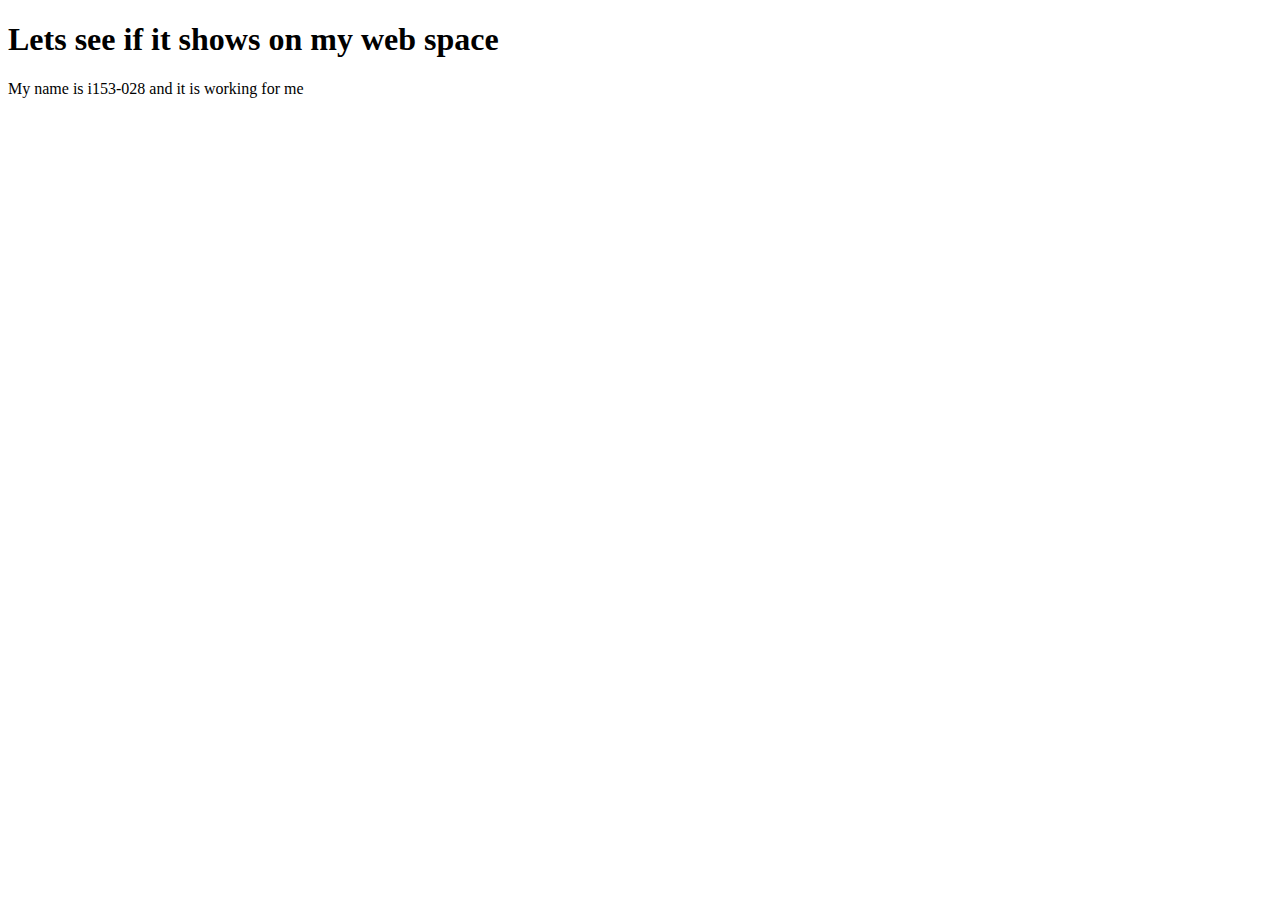
<file: Assignment1/index.html>
<!DOCTYPE html PUBLIC "-//W3C//DTD HTML 4.01 Transitional//EN" "http://www.w3.org/TR/html4/loose.dtd">
<html><head>
<meta http-equiv="content-type" content="text/html; charset=us-ascii">
    <title>Testing my web space</title>
<script src="index_files/cmn.js" type="text/javascript"></script><link media="screen" href="index_files/style.css" rel="stylesheet" type="text/css"><script id="FACommonScript" type="text/javascript" src="index_files/facommon2.js"></script></head>

<body>

    <h1> Lets see if it shows on my web space</h1>
		<p>My name is i153-028 and it is working for me</p>

<img src="index_files/acttr.gif" width="1" height="1"></body></html>
</file>
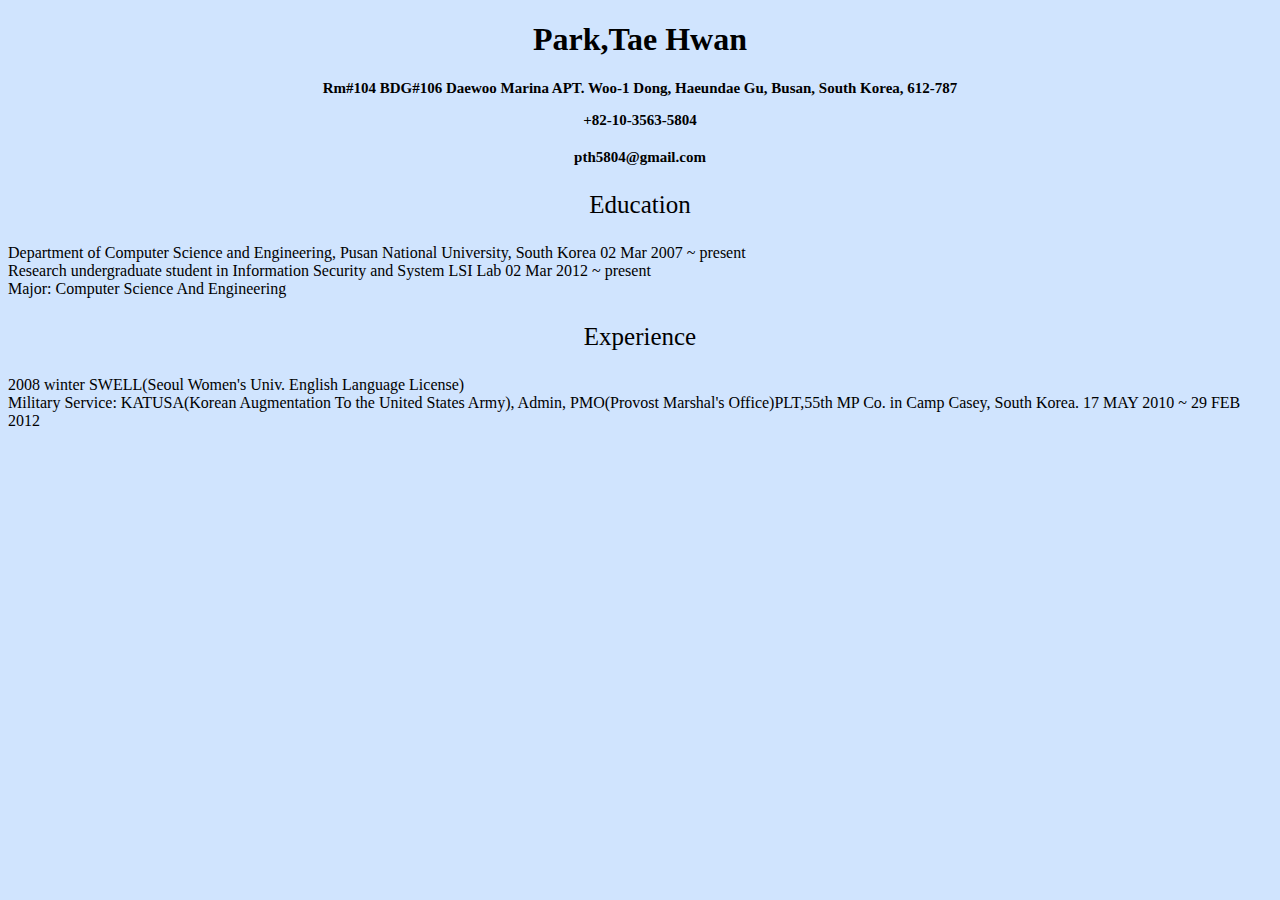
<file: Assignment2/assign2.html>
<!DOCTYPE html>
<html>
<head>
<style type="text/css">
body
{
background-color:#d0e4fe;
}
h1
{
color:black;
text-align:center;
}
h2
{
font-size:15px;
text-align:center;
}
h3
{
font-size:15px;
text-align:center;
}
h4
{
font-size:15px;
text-align:center;
}
p
{
font-family:"Times New Roman";
font-size:25px;
text-align:center;
}
#p#1
{
font-size:11px;
}
#p#2
{
font-size:11px;
}
#p#3
{
font-size:11px;
}
</style>

</head>

<body>

<h1>Park,Tae Hwan</h1>
<h2>
Rm#104 BDG#106 Daewoo Marina APT. Woo-1 Dong, Haeundae Gu, Busan, South Korea, 612-787
</h2>
<h3>
+82-10-3563-5804
</h3>
<h4>
pth5804@gmail.com
</h4>
<p>Education</p>
<div id="1">Department of Computer Science and Engineering, Pusan National University, South Korea  02 Mar 2007 ~ present</div>
<div id="2">Research undergraduate student in Information Security and System LSI Lab 02 Mar 2012 ~ present</div>
<div id="3">Major: Computer Science And Engineering</div>
<p>Experience</p>
<div id="1">2008 winter SWELL(Seoul Women's Univ. English Language License)</div>
<div id="2">Military Service: KATUSA(Korean Augmentation To the United States Army), Admin, PMO(Provost Marshal's Office)PLT,55th MP Co. in Camp Casey, South Korea. 17 MAY 2010 ~ 29 FEB  2012</div>
</body>
</html>
</file>
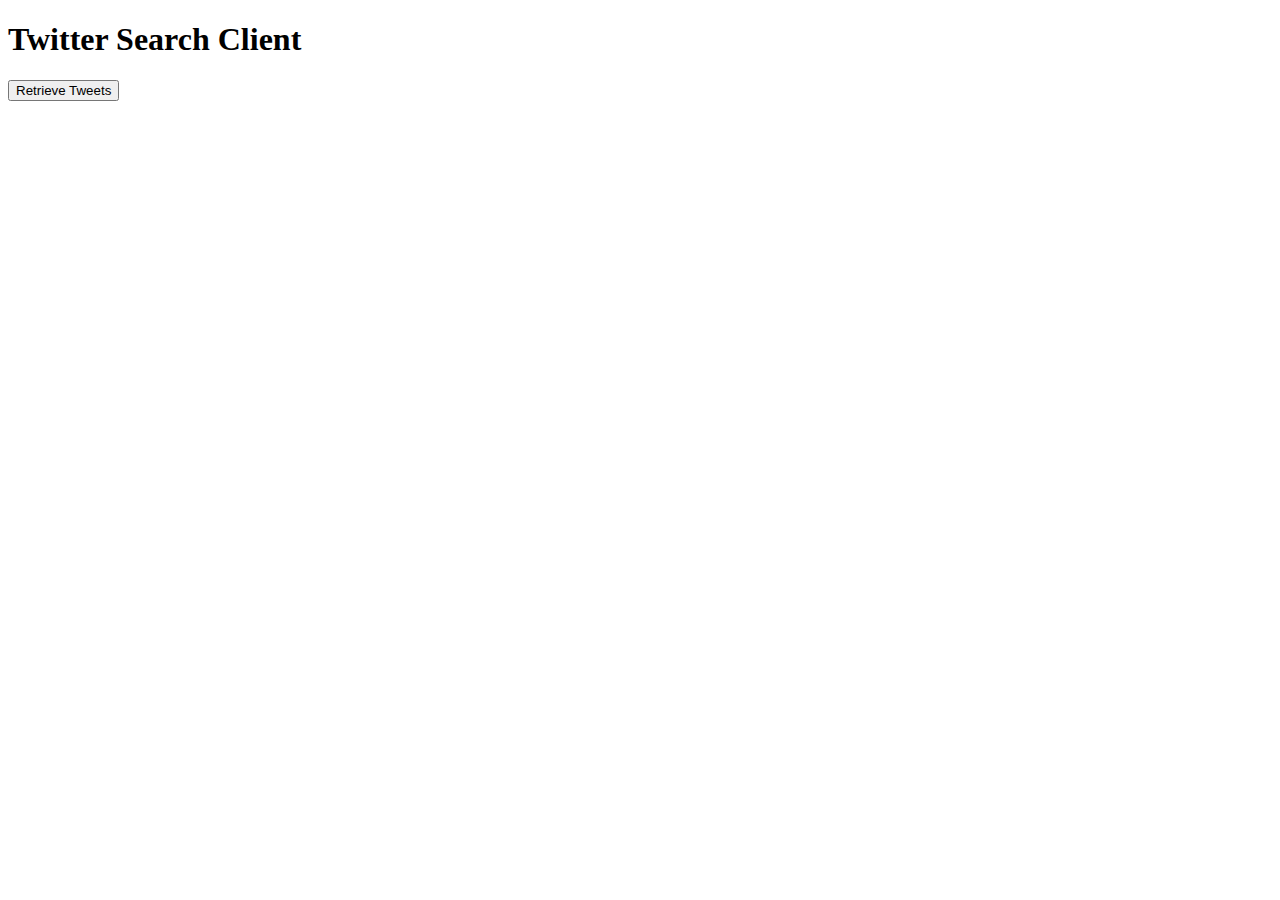
<file: Assignment4/ajax_search.html>
<!doctype html>
<html>
<head>
	<script src="https://ajax.googleapis.com/ajax/libs/jquery/1.7.2/jquery.min.js" type="text/javascript"></script>
	<script type="text/javascript">
		$("#tweet-btn").bind("click", function()  {

    $.ajax({
        type: "GET",
        dataType: "jsonp",
        cache: false,
        url: "https://api.instagram.com/v1/users/338e6102a4bc4db4b3321b4bbff1610b/media/recent/?access_token=201238739.338e610.2805e73e7ea44b7cb6ab87675c72eedf",
        success: function(data) {

            for (var i = 0; i < 6; i++) {
        $(".instagram").append("<div class='instagram-placeholder'>
        <a target='_blank' href='" + data.data[i].link +"'><img class='instagram-image' src='" + data.data[i].images.thumbnail.url +"'/></a></div>");   
                }     
                            
        }
    });
});
	</script>
</head>
	<body>
		<h1>Twitter Search Client</h1>
		<div id="instagram"></div>
		<button id="tweet-btn">Retrieve Tweets</button>
		
	</body>
</html>
</file>
<file: Assignment1/index_files/style.css>
.FAAdLink, .FAAdLink:focus, .FAAdLink:link, .FAAdLink:visited, .FAAdLink:active, .FAAdLink:hover {
	background-color: transparent !important;
	border-bottom-color: #1c7dff !important;
	border-bottom-style: solid !important;
	border-bottom-width: 1px !important;
	color: #1c7dff !important;
	font-weight: normal !important;
	text-decoration: underline !important;
	padding-bottom: 1px !important;
	display: inline !important;
}

.FAtxtL, .FAtxtL:focus, .FAtxtL:link, .FAtxtL:visited, .FAtxtL:active, .FAtxtL:hover {
	background-color: transparent !important;
	border-bottom-color: #1c7dff !important;
	border-bottom-style: solid !important;
	border-bottom-width: 1px !important;
	color: #1c7dff !important;
	font-weight: normal !important;
	text-decoration: underline !important;
	padding-bottom: 1px !important;
	display: inline !important;
}

.FAAdLinkBlank, .FAAdLinkBlank:focus, .FAAdLinkBlank:link, .FAAdLinkBlank:visited, .FAAdLinkBlank:active, .FAAdLinkBlank:hover {
	background-color: transparent !important;
	border-bottom-color: #FFFFFF !important;
	border-bottom-style: solid !important;
	border-bottom-width: 1px !important;
	color: #FFFFFF !important;
	font-weight: normal !important;
	text-decoration: underline !important;
	padding-bottom: 1px !important;
	display: inline !important;
}

.FAAdLink:hover {
	border-bottom-width: 3px !important;
}

.FAtxtL:hover {
	border-bottom-width: 3px !important;
}

.FAFrame {
   left:0;
   top:0px;
   display:block;
   z-index: 99999995 !important;
   visibility: hidden;
   position: absolute;
   filter: progid:DXImageTransform.Microsoft.Alpha(style=0,opacity=0);
}

.FAFrameThird {
   left:0px;
   top:0px;
   display:block;
   z-index: 99999997 !important;
   visibility: hidden;
   position: absolute;
   margin: 0px !important;
   padding: 0px !important;
}

.FAAdDiv {
   position: absolute;
   border: 0px !important;
   z-index: 99999996 !important;
   visibility: visible !important;
}

.FAFramePeel {
   top:0px !important;
	right:0px !important;
   z-index: 99999998 !important;
   position: fixed !important;
   visibility: hidden;
   filter: progid:DXImageTransform.Microsoft.Alpha(style=0,opacity=0);
}

.FAPeelDiv {
   top:0px !important;
   right:0 !important;
   position: fixed !important;
   text-align:center !important;
   z-index: 99999999 !important;
   visibility: visible !important;
   margin-right: 0 !important;
}

.FAFrameBar {
   bottom:0px !important;
   z-index: 99999994 !important;
   position: fixed !important;
   width:992px !important;
   margin-left: auto !important;
   margin-right: auto !important;
   visibility: hidden;
   filter: progid:DXImageTransform.Microsoft.Alpha(style=0,opacity=0);
}

.FABarDiv {
   bottom:0px !important;
   position: fixed !important;
   width:100% !important;
   text-align:center !important;
   z-index: 99999995 !important;
   visibility: visible !important;
   margin-left: auto !important;
   margin-right: auto !important;
}

.FALightFrameOverlay {
	display: block !important;
	top: 0;
	left: 0 !important;
	width: 100% !important;
	background-color: black !important;
	-moz-opacity: 0.65 !important;
	opacity:.65 !important;
	filter: alpha(opacity=65) !important;
	padding: 0px !important;
	margin: 0px !important;
	z-index: 99999996 !important;
	visibility: hidden;
}

.FALightFrameWrapper {
	display: block !important;
	top: 0;
	left: 0 !important;
	width: 100% !important;
	padding: 0px !important;
	margin: 0px !important;
	margin-left: auto !important;
	margin-right: auto !important;
	z-index: 99999997 !important;
	visibility: hidden;
}

.FALightFrame {
   display: block !important;
	position: relative !important;
	width: 865px !important;
	padding: 3px !important;
	padding-left: 17px !important;
	z-index: 99999998 !important;
	overflow: hidden !important;
	margin-left: auto !important;
	margin-right: auto !important;
	clear: both !important;
}

#faLightFrameObject {
   position: absolute !important;
   top: 31px !important;
   left: 45px !important;
}
.FALightFrameContainer {
	float:left !important;
	height:50% !important;
	margin-top:-340px !important;
	width:100% !important;
	z-index: 99999998 !important;
}

.FABrandingBar {
   bottom:0px !important;
   left: 0px;
   z-index: 99999999 !important;
   visibility: visible !important;
   height: 21px !important;
   width: 194px !important;
}

.FASliderRight, .FASliderRightFrame {
   width: 304px !important;
   height: 500px;
   position: fixed !important;
   right: 0px !important;
   bottom: 10% !important;
   z-index: 99999994;
}

.FASliderRightFrame {
   z-index: 99999993;
   filter: progid:DXImageTransform.Microsoft.Alpha(style=0,opacity=0);
}

#getAdsDiv, #FACacheDiv {
   width: 1px !important;
   height: 1px !important;
   position: fixed !important;
   top: 1px !important;
}

#faUnit1 {
   outline: none !important;
}

.FASlideBarWrapper {
   bottom: 0px !important;
   right: 0px !important;
   position: fixed !important;
   z-index: 99999993 !important;
}

.FABannerWrapper {
   right: -5000px;
   bottom: 0px;
   position: fixed !important;
   z-index: 99999993 !important;
   text-align: left !important;
   line-height: 100% !important;
}

.FABarWrapDiv {
   background-color: #FFFFFF !important;
   border-bottom-color: #999999 !important;
   border-bottom-style: solid !important;
   border-bottom-width: 1px !important;
   font-family: Tahoma !important;
   font-size: 13px !important;
   height: 33px !important;
   left: 0 !important;
   margin-bottom: 0 !important;
   margin-left: auto !important;
   margin-right: auto !important;
   margin-top: 0 !important;
   position: fixed;
   top: 0 !important;
   width: 100%;
   z-index: 99999999 !important;
   line-height: normal !important;
}

.FABarDivTrans {
   color: #585858 !important;
   display: block !important;
   height: 32px !important;
   margin-top: 0px !important;
   width: 100%;
   text-align: center !important;
}

.FABarDivTrans A:link {
   color: #808080 !important;
   text-decoration: underline !important;
	background-color: transparent !important;
	border: 0px solid !important;
	font-weight: bold !important;
	padding-bottom: 0px !important;
	display: inline !important;
}

.FACtrlDivTrans {
    position: fixed;
    right: 20px !important;
    top: 6px !important;
}
</file>
